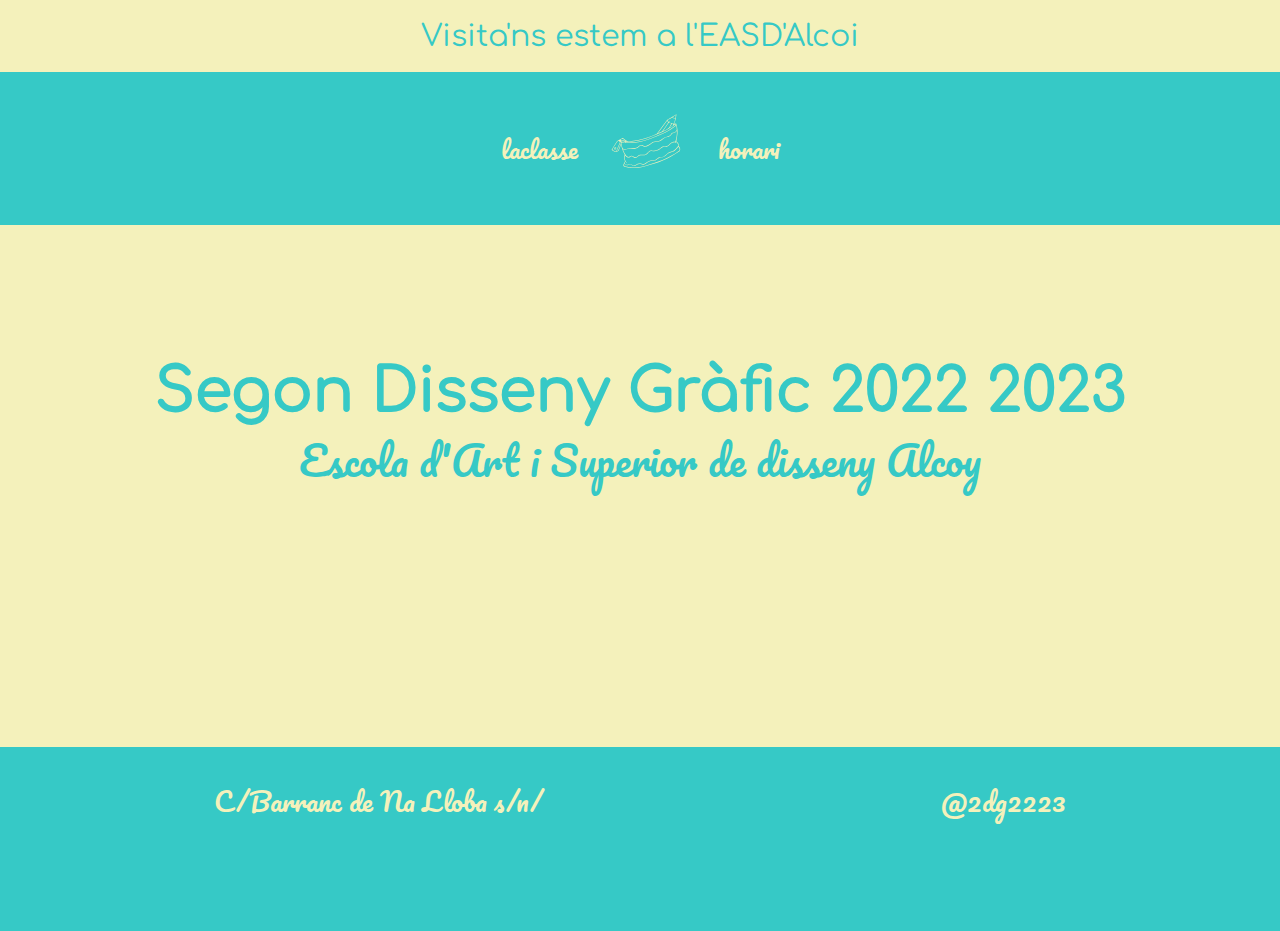
<file: index.html>
<!DOCTYPE html>
<html lang="en">
    
<head>
    <meta charset="UTF-8">
    <meta http-equiv="X-UA-Compatible" content="IE=edge">
    <meta name="viewport" content="width=device-width, initial-scale=1.0">
    <title>p3_segon_disseny_grafic_2223</title>
    <link href="CSS/style.css" rel="stylesheet">
    <link href="CSS/style2.css" rel="stylesheet">
    <style>
    main h1{
    font-size: 3em;
    text-decoration: none;
    color: var(--blau);
    
    
    }

    main h2{
    font-size: 2em;
    padding-bottom: 3em;
    text-decoration: none;
    color: var(--blau);
    font-family:centar;
    font-family: 'Pacifico',regular;
    
    }
    h1, h2 {
    font-family: 'Confortaa', sans-serif;
}
h1{
    text-align: center;
    font-weight: 700;
    font-size: 1em;
}
h2{
    text-align: center;
    font-weight: 100;
    font-family: 'Pacifico',regular;
}
    </style>
</head>
<body>

<header>
<p>Visita'ns estem a l'EASD'Alcoi</p>
</header>

<nav>
<a href="pages/classe.html">laclasse</a>
<a href="#">
    <img src="img/estoig.svg" alt="logoclasse">
</a>
<a href="pages/horari.html">horari</a>
</nav>  


<main>
    <h1> Segon Disseny Gràfic 2022 2023</h1>
    <h2> Escola d'Art i Superior de disseny Alcoy</h2>
</main>


<footer>
<p>C/Barranc de Na Lloba s/n/</p>
<p>@2dg2223</p>
</footer>
</body>
</html>
</file>
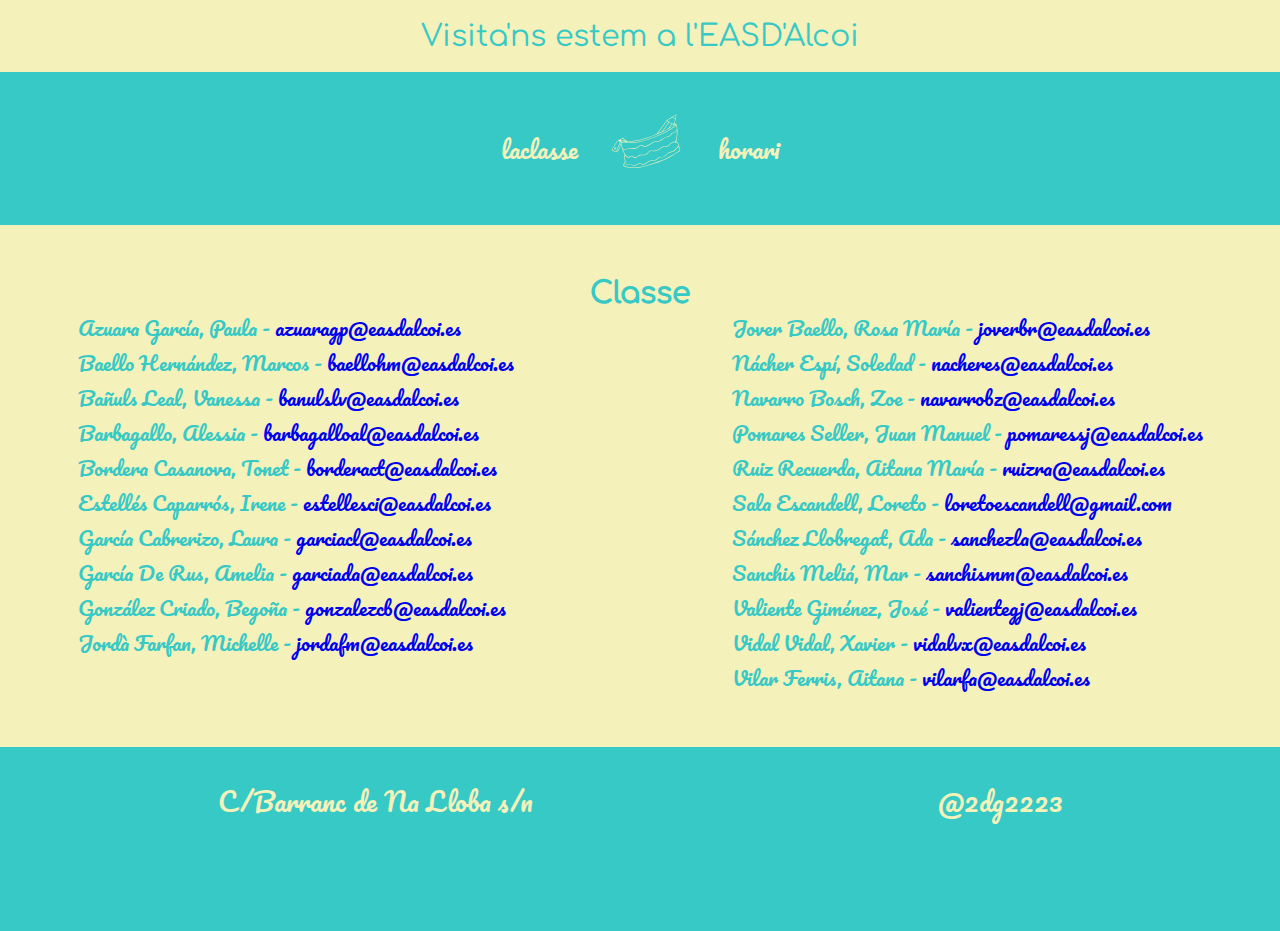
<file: pages/classe.html>
<!DOCTYPE html>
<html lang="en">
<head>
    <meta charset="UTF-8">
    <meta http-equiv="X-UA-Compatible" content="IE=edge">
    <meta name="viewport" content="width=device-width, initial-scale=1.0">
    <title>p3_segon_disseny_grafic_2223</title>
    <link rel="stylesheet" href="/CSS/style.css">
    <link rel="stylesheet" href="../CSS/style2.css">
    <style>
        #llista{
            width: 90%;
            background-color:var(--groc);
            display:flex;
            flex-wrap:wrap;
            justify-content:center;
            justify-content:space-between;
            
        }
       ul{
        font-family:'Pacifico';
       }
       ul li a{
      color: --blau#36C9C6;
       }
       ul li:hover {
        box-shadow:0 0 25px black;
        color:var(--blau);
        background: white;
       }
       h1{
       text-overflow: ellipsis; 
       }

    </style>
    
</head>
<body>
    <header>
        <p>Visita'ns estem a l'EASD'Alcoi</p>
    </header>
    <nav>
        <a href="#">laclasse</a>
        <a href="../index.html">
            <img src="../img/estoig.svg" alt="logoclasse">
        </a>
        <a href="horari.html">horari</a>
    </nav> 
    <main>
        <h1>Classe</h1>
        <div id="llista">
        <ul>
            <li>Azuara García, Paula - <a href="mailto:azuaragp@easdalcoi.es">azuaragp@easdalcoi.es</a></li>
            <li>Baello Hernández, Marcos - <a href="mailto:baellohm@easdalcoi.es">baellohm@easdalcoi.es</a></li>
            <li>Bañuls Leal, Vanessa - <a href="mailto:banulslv@easdalcoi.es">banulslv@easdalcoi.es</a></li>
            <li>Barbagallo, Alessia - <a href="mailto:barbagalloal@easdalcoi.es">barbagalloal@easdalcoi.es</a></li>
            <li>Bordera Casanova, Tonet - <a href="mailto:borderact@easdalcoi.es">borderact@easdalcoi.es</a></li>
            <li>Estellés Caparrós, Irene - <a href="mailto:estellesci@easdalcoi.es">estellesci@easdalcoi.es</a></li>
            <li>García Cabrerizo, Laura - <a href="mailto:garciacl@easdalcoi.es">garciacl@easdalcoi.es</a></li>
            <li>García De Rus, Amelia - <a href="mailto:garciada@easdalcoi.es">garciada@easdalcoi.es</a></li>
            <li>González Criado, Begoña - <a href="mailto:gonzalezcb@easdalcoi.es">gonzalezcb@easdalcoi.es</a></li>
            <li>Jordà Farfan, Michelle - <a href="mailto:jordafm@easdalcoi.es">jordafm@easdalcoi.es</a></li>
          
        </ul>
        <ul> 

            <li>Jover Baello, Rosa María - <a href="mailto:joverbr@easdalcoi.es">joverbr@easdalcoi.es</a></li>
            <li>Nácher Espí, Soledad - <a href="mailto:nacheres@easdalcoi.es">nacheres@easdalcoi.es</a></li>
            <li>Navarro Bosch, Zoe - <a href="mailto:navarrobz@easdalcoi.es">navarrobz@easdalcoi.es</a></li>
            <li>Pomares Seller, Juan Manuel - <a href="mailto:pomaressj@easdalcoi.es">pomaressj@easdalcoi.es</a></li>
            <li>Ruiz Recuerda, Aitana María - <a href="mailto:ruizra@easdalcoi.es">ruizra@easdalcoi.es</a></li>
            <li>Sala Escandell, Loreto - <a href="mailto:loretoescandell@gmail.com,">loretoescandell@gmail.com</a></li>
            <li>Sánchez Llobregat, Ada - <a href="mailto:sanchezla@easdalcoi.es,">sanchezla@easdalcoi.es</a></li>
            <li>Sanchis Meliá, Mar - <a href="mailto:sanchismm@easdalcoi.es,">sanchismm@easdalcoi.es</a></li>
            <li>Valiente Giménez, José - <a href="mailto:valientegj@easdalcoi.es,">valientegj@easdalcoi.es</a></li>
            <li>Vidal Vidal, Xavier - <a href="mailto:vidalvx@easdalcoi.es,">vidalvx@easdalcoi.es</a></li>
            <li>Vilar Ferris, Aitana - <a href="mailto:vilarfa@easdalcoi.es,">vilarfa@easdalcoi.es</a></li>
        </ul>
        </div>
    </main>
    <footer>
        <p>C/Barranc de Na Lloba s/n</p>
        <p>@2dg2223</p>
    </footer>
</body>
</html>
</file>
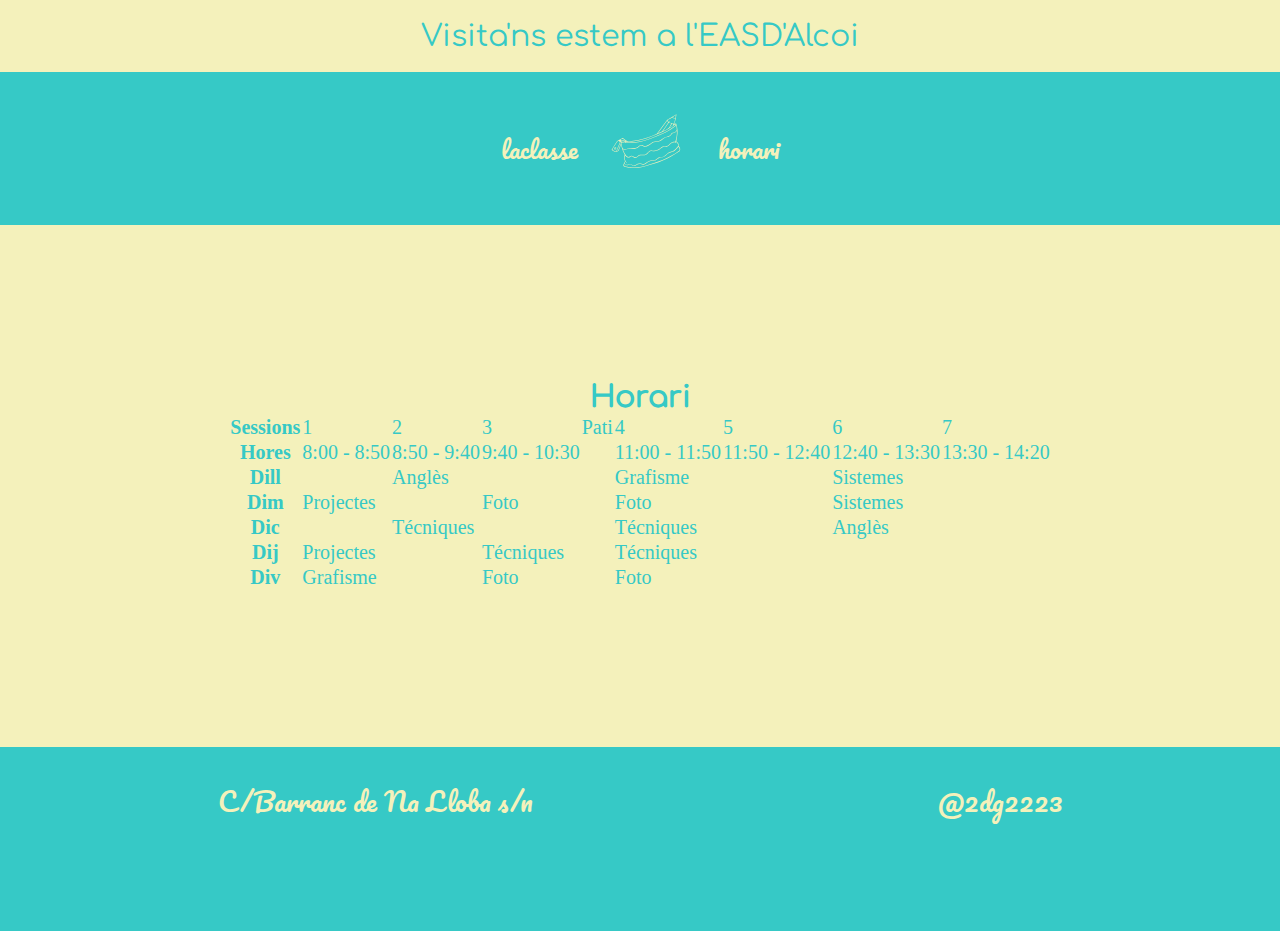
<file: pages/horari.html>
<!DOCTYPE html>
<html lang="en">
<head>
    <meta charset="UTF-8">
    <meta http-equiv="X-UA-Compatible" content="IE=edge">
    <meta name="viewport" content="width=device-width, initial-scale=1.0">
    <title>p3_segon_disseny_grafic_2223</title>
    <link rel="stylesheet" href="/CSS/style.css">
    <link rel="stylesheet" href="../CSS/style2.css">
</head>
<body>
    <header>
        <p>Visita'ns estem a l'EASD'Alcoi</p>
        </header>
    <nav>
        <a href="classe.html">laclasse</a>
        <a href="../index.html">
          <img src="/img/estoig.svg" alt="logoclasse"></a>
        <a href="#">horari</a>
        

    </nav>
    <main>

        <h1>Horari</h1>

        <table>
<tr>
    <th>Sessions</th>
    <td>1</td>
    <td>2</td>
    <td>3</td>
    <td>Pati</td>
    <td>4</td>
    <td>5</td>
    <td>6</td>
    <td>7</td>
</tr>

<tr>
        <th>Hores</th> 
        <td>8:00 - 8:50</td>
        <td>8:50 - 9:40</td>
        <td>9:40 - 10:30</td>
        <td></td>
        <td>11:00 - 11:50</td>
        <td>11:50 - 12:40</td>
        <td>12:40 - 13:30</td>
        <td>13:30 - 14:20</td>
</tr>

<tr>
    <th>Dill</th> 
    <td></td>
    <td colspan="2">Anglès</td>
    <td></td>
    <td colspan="2">Grafisme</td>
    <td colspan="2">Sistemes</td>
</tr>

<tr>
    <th>Dim</th> 
    <td colspan="2">Projectes</td>
    <td>Foto</td>
    <td></td>
    <td colspan="2">Foto</td>
    <td colspan="2">Sistemes</td>
</tr>

<tr>
    <th>Dic</th> 
    <td></td>
    <td colspan="2">Técniques</td>
    <td></td>
    <td colspan="2">Técniques</td>
    <td>Anglès</td>
    <td></td>
</tr>

<tr>
    <th>Dij</th> 
    <td colspan="2">Projectes</td>
    <td>Técniques</td>
    <td></td>
    <td colspan="3">Técniques</td>
    <td></td>
</tr>

<tr>
    <th>Div</th> 
    <td colspan="2">Grafisme</td>
    <td>Foto</td>
    <td></td>
    <td colspan="2">Foto</td>
    <td colspan="2"></td>
</tr>

        </table>


    </main>
    <footer>
    
        <p>C/Barranc de Na Lloba s/n</p>
        <p>@2dg2223</p>
    </footer>
</body>
</html>
</file>
<file: CSS/style.css>
@font-face {
    font-family: 'Confortaa';
    src: url(../fonts/Comfortaa/Comfortaa-Regular.woff) format('woff'),
     url(../fonts/Comfortaa/Comfortaa-Regular.woff2) format('woff2'),
      url(../fonts/Comfortaa/Comfortaa-VariableFont_wght.ttf) format('ttf'),
      url(../fonts/Comfortaa/Comfortaa-Regular.svg) format('svg');
 font-weight: normal;
 font-style: normal;
 font-display: swap;
}


@font-face {
    font-family:'Pacifico';
    src: url(../fonts/Pacifico/Pacifico-Regular.woff)  format('woff'),
         url(../fonts/Pacifico/Pacifico-Regular.woff2)  format('woff2'),
         url(../fonts/Pacifico/Pacifico-Regular.ttf) format('ttf'),
         url(../fonts/Pacifico/Pacifico-Regular.svg)  format('svg');
 font-weight: normal;
 font-style: normal;
 font-display: swap;
}
</file>
<file: CSS/style2.css>
*{
    margin: 0;
    padding: 0;
}
    ul li{
    list-style-type: none;
    }
    a{
        text-decoration: none;
    }
    
:root{
    --groc:#F4F1BB;
    --blau:#36C9C6;
}
body{ 
    font-size: 20px;
    color: #36C9C6;
}
header, nav, main, footer{
    padding: 0px 15px;
} 
 /* HEADER */
header{
    font-size: 1.5em;
    display: flex;
    justify-content:center;
    align-items: center;
    font-family:'Confortaa',regular;
    background: var(--groc);
    color: var(--blau);
    height: 8vh;
    
    
    
   
}
/* NAV */
nav{
display: flex;
justify-content:center;
align-items:center;
background: var(--blau);
height: 17vh;
font-family: 'Pacifico',regular;
}
nav a{

    font-size: 1.2em;
    text-decoration: none;
    color: var(--groc);

    
}
nav img{
width:140px;  
height:140px; 
}
 /* MAIN */
main{
    
     display: flex;
     font-size: 1em;
     flex-direction: column;
     align-items: center;
     justify-content: center;
     background: var(--groc);
     height: 58vh;
     
}
main h1{
    font-family:'Confortaa',regular;
    color: var(--blau);
    font-size: 1.5em;
}

footer{
     /* FOOTER */
    font-size: 1.3em;
    display: flex;
    justify-content: space-around;
    align-items: flex-start;
    padding-top: 1.2em; 
    background: var(--blau);
    height: 17vh;
    font-family: 'Pacifico',regular;
    color: var(--groc);
}
</file>
